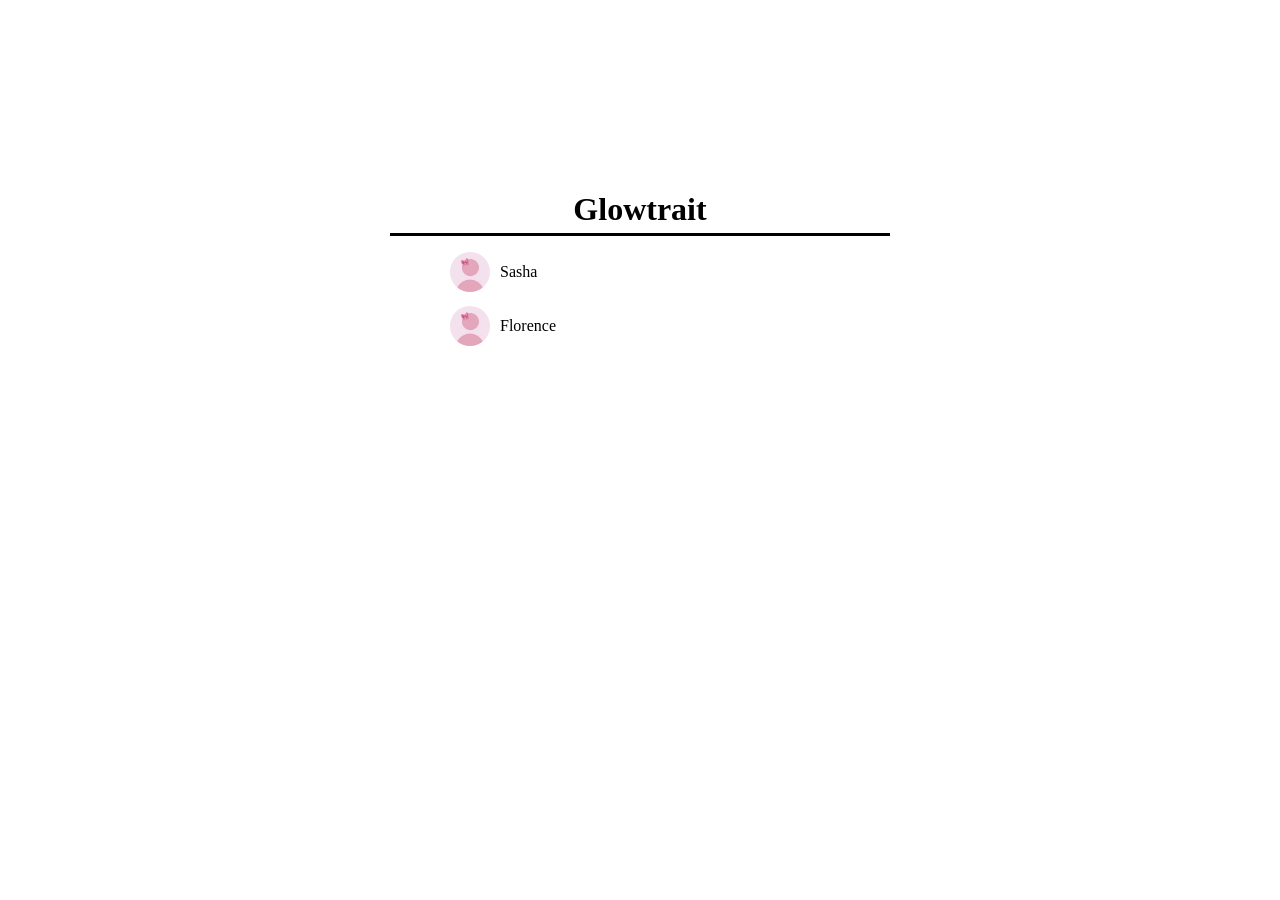
<file: index.html>
<!DOCTYPE html>
<html lang="en">
<head>
    <meta charset="UTF-8">
    <meta name="viewport" content="width=device-width, initial-scale=1.0">
    <title>Home - Glowtrait</title>
    <link rel="stylesheet" href="css/normalize.css">
    <link rel="stylesheet" href="css/style.css">
</head>
<body id="landing-page">
    <main>
        <h1>Glowtrait</h1>
        <div id="page-select">
            <a href="/sasha/index.html">
                <div class="user-select"><img src="img/tests/prettypfp.jpg" class="pfp"><p>Sasha</p></div>
            </a>
            <a href="/florence/index.html">
                <div class="user-select"><img src="img/tests/prettypfp.jpg" class="pfp"><p>Florence</p></div>
            </a>
        </div>
    </main>
</body>
</html>
</file>
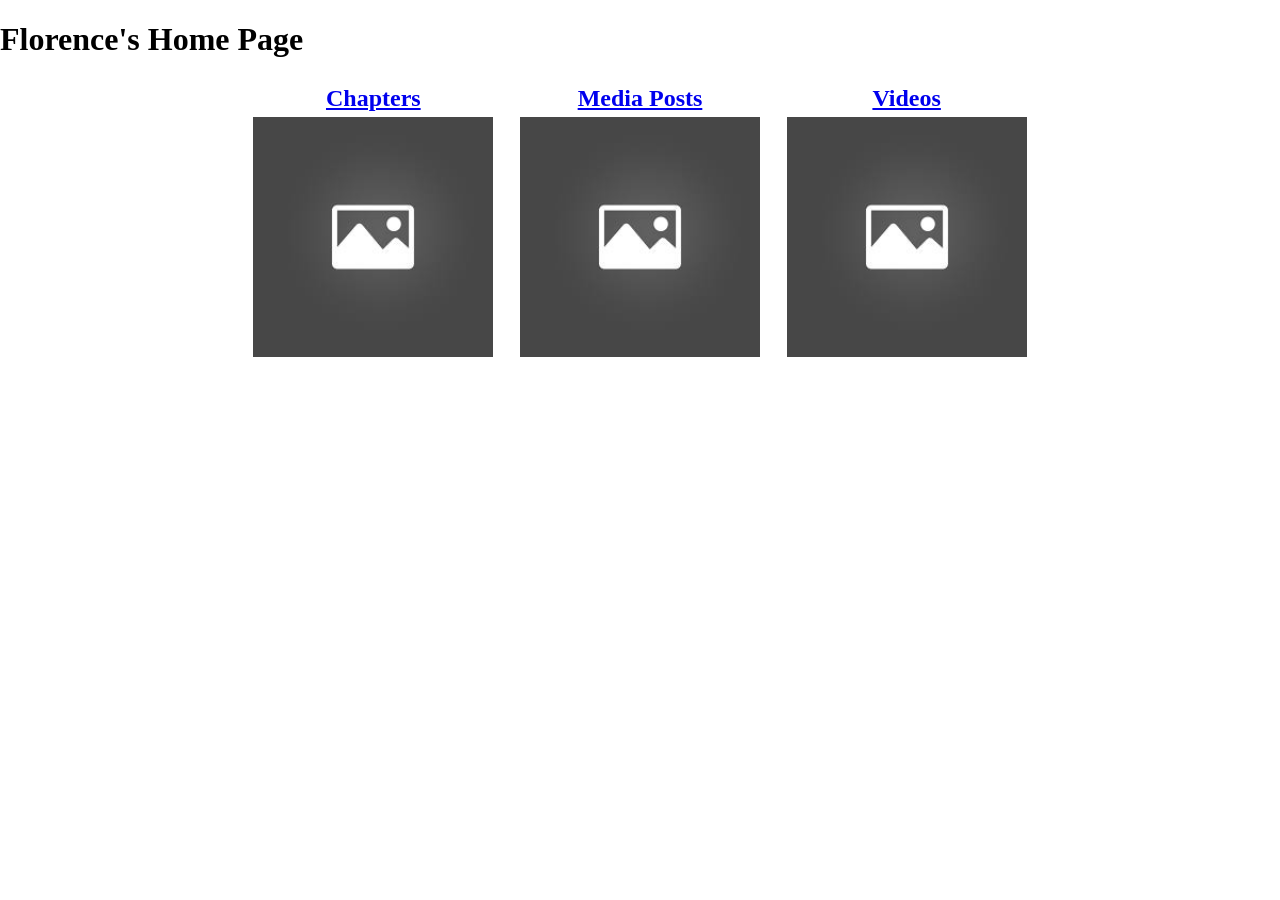
<file: florence/index.html>
<!DOCTYPE html>
<html lang="en">
<head>
    <meta charset="UTF-8">
    <meta name="viewport" content="width=device-width, initial-scale=1.0">
    <title>Hone - Florence - Glowtrait</title>
    <link rel="stylesheet" href="/css/normalize.css">
    <link rel="stylesheet" href="/css/style.css">
</head>
<body id="user-home">
    <main>
        <h1>Florence's Home Page</h1>
        <div class="home-select">
            <a href="/florence/chapters.html">
                <div class="home-select-option">
                    <h2>Chapters</h2>
                    <img src="/img/tests/squareplaceholder.jpg" class="select-img placeholder">
                </div>
            </a>
            <a href="/florence/media-posts.html">
                <div class="home-select-option">
                    <h2>Media Posts</h2>
                    <img src="/img/tests/squareplaceholder.jpg" class="select-img placeholder">
                </div>
            </a>
            <a href="/florence/videos.html">
                <div class="home-select-option">
                    <h2>Videos</h2>
                    <img src="/img/tests/squareplaceholder.jpg" class="select-img placeholder">
                </div>
            </a>
        </div>
    </main>
</body>
</html>
</file>
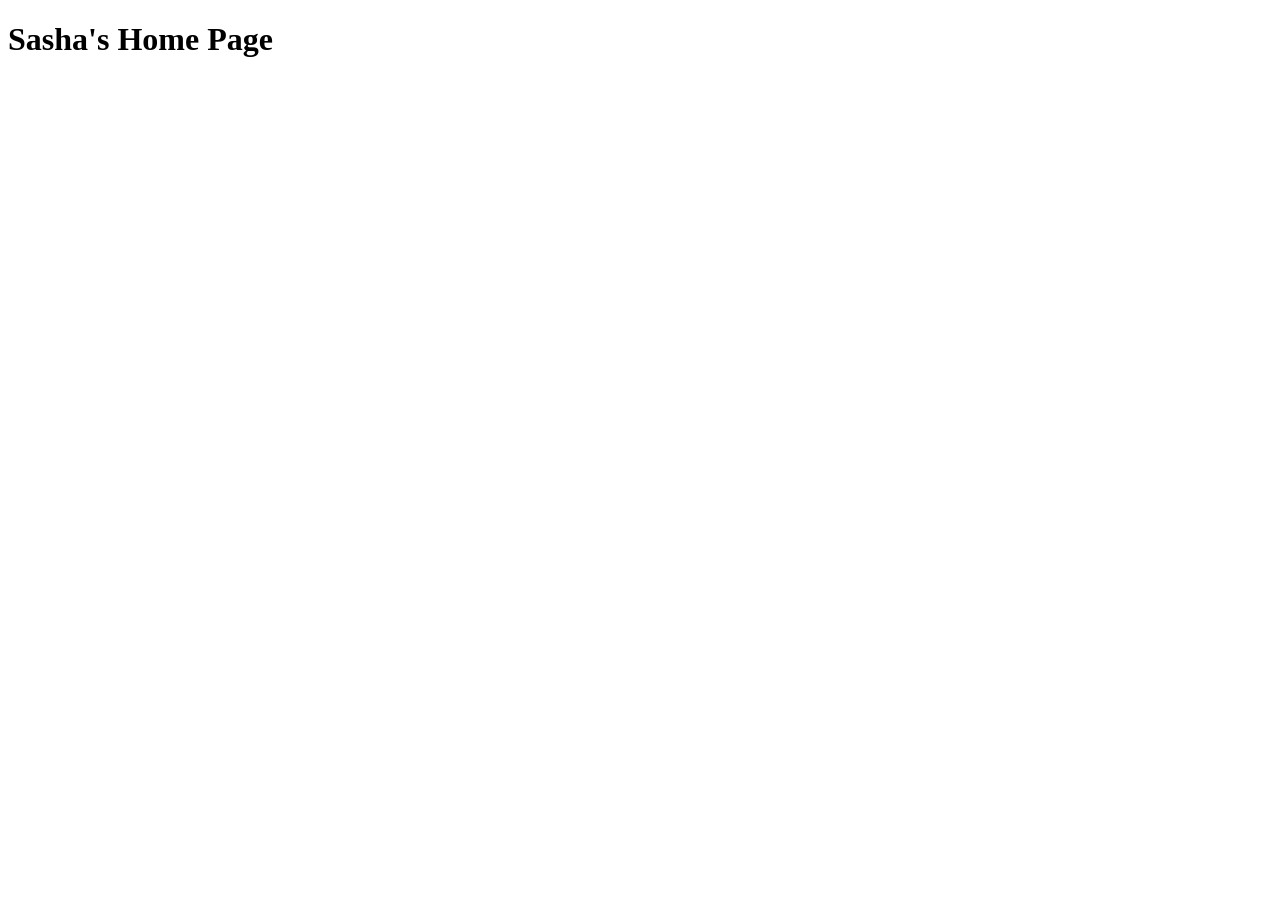
<file: sasha/index.html>
<!DOCTYPE html>
<html lang="en">
<head>
    <meta charset="UTF-8">
    <meta name="viewport" content="width=device-width, initial-scale=1.0">
    <title>Home - Sasha - Glowtrait</title>
</head>
<body>
    <h1>Sasha's Home Page</h1>
</body>
</html>
</file>
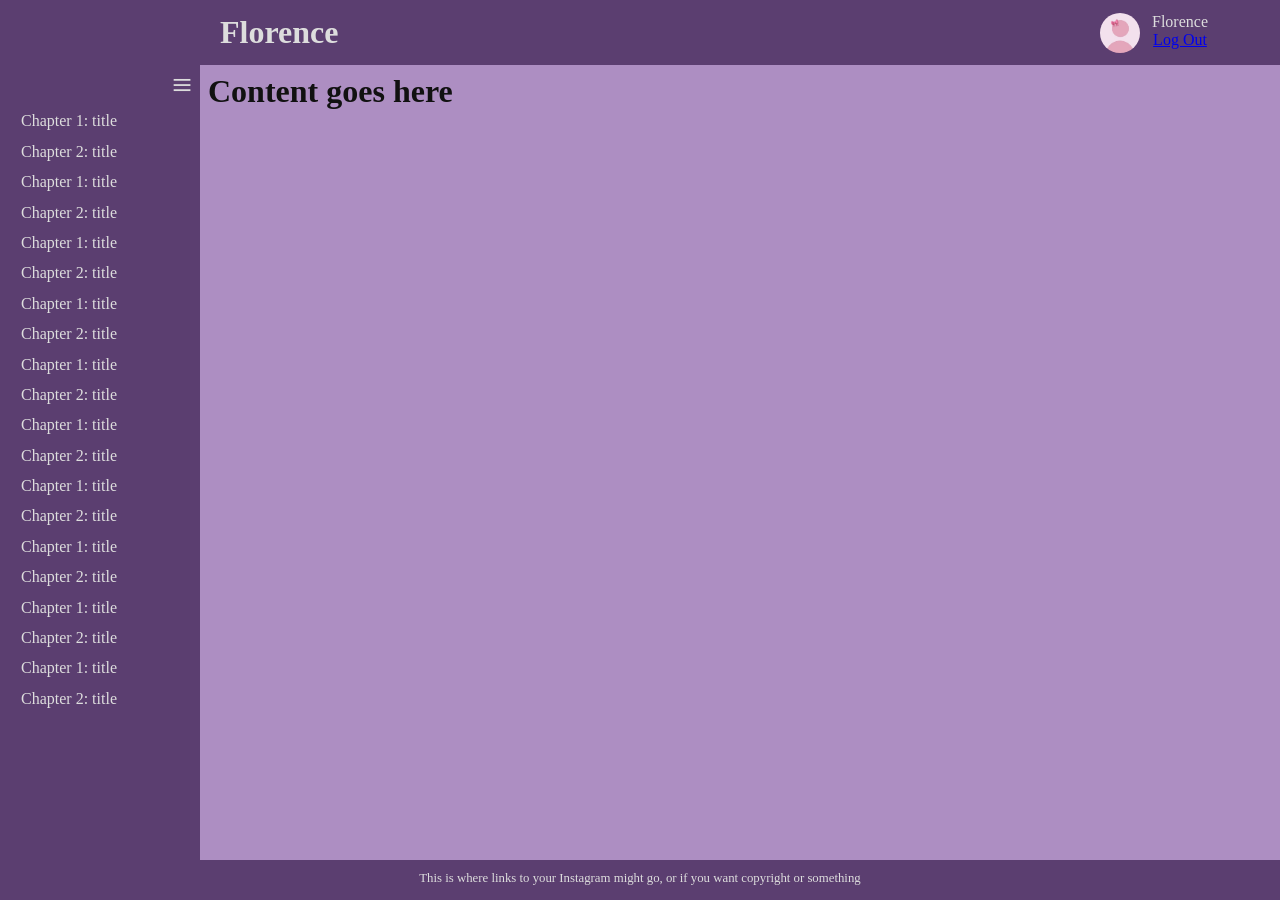
<file: florence/chapters.html>
<!DOCTYPE html>
<html lang="en">
<head>
    <meta charset="UTF-8">
    <meta name="viewport" content="width=device-width, initial-scale=1.0">
    <title>Chapters - Florence - Glowtrait</title>
    <link href="/css/normalize.css" rel="stylesheet"> 
    <link href="/css/style.css" rel="stylesheet">
    <link href="/css/florence.css" rel="stylesheet">
    <script src="/scripts.js" async></script>
</head>
<body id="user-chapters">
    <header>
        <h1>Florence</h1>
        <div id="switch-users">
            <img src="/img/tests/prettypfp.jpg" class="pfp">
            <p>Florence</p>
            <p><a href="/florence/index.html">Log Out</a></p>
        </div>
    </header>
    <nav class="open">
        <p id="hamburger">&#8801;</p>
        <ul>
            <li>Chapter 1: title</li>
            <li>Chapter 2: title</li>
            <li>Chapter 1: title</li>
            <li>Chapter 2: title</li>
            <li>Chapter 1: title</li>
            <li>Chapter 2: title</li>
            <li>Chapter 1: title</li>
            <li>Chapter 2: title</li>
            <li>Chapter 1: title</li>
            <li>Chapter 2: title</li>
            <li>Chapter 1: title</li>
            <li>Chapter 2: title</li>
            <li>Chapter 1: title</li>
            <li>Chapter 2: title</li>
            <li>Chapter 1: title</li>
            <li>Chapter 2: title</li>
            <li>Chapter 1: title</li>
            <li>Chapter 2: title</li>
            <li>Chapter 1: title</li>
            <li>Chapter 2: title</li>
        </ul>
    </nav>
    <main class=""><h1>Content goes here</h1></main>
    <footer>
        <small>This is where links to your Instagram might go, or if you want copyright or something</small>
    </footer>
</body>
</html>
</file>
<file: css/style.css>
/* global settings */
*, *::before, *::after {
  box-sizing: border-box;
}

:root {
    --global-padding: 8px;
}

.width-800 {
    max-width: 800px;
}

/* landing page specific styling */
#landing-page main {
    display: flex;
    flex-direction: column;
    justify-content: center;
    height: 60vh;
}

#landing-page h1 {
    border-bottom: 3px solid black;
    width: 100%;
    max-width: 500px;
    text-align: center;
    padding: 5px 0;
    margin: 0 auto;
}

#landing-page .pfp, #user-chapters .pfp {
    width: 40px;
    height: 40px;
    border-radius: 50%;
}

#page-select {
    margin-top: 10px;
}

#landing-page .user-select {
    position: relative;
    max-width: 500px;
    margin: 0 auto;
    padding: 6px 0 4px 60px;
}

#landing-page .user-select p {
    display: inline-block;
    width: fit-content;
    margin-left: 10px;
    position: relative;
    top: -15px;
    margin-bottom: -15px;
}

#landing-page a {
    color: black;
}

#landing-page a div:hover {
    background-color: lightgray;
}

/* main page select */
#user-home .home-select {
    display: flex;
    align-items: flex-end;
    max-width: 800px;
    margin: 0 auto;
}

#user-home .home-select a {
    width: 30%;
    margin: 0 auto;
}

#user-home .home-select-option {
    width: 100%;
    margin: 0 auto;
    text-align: center;
}

#user-home .home-select-option h2 {
    margin: 5px;
}

#user-home .home-select-option img {
    width: 100%;
}

#user-chapters header {
    display: flex;
    justify-content: space-between;
    margin: 0 auto;
}

#user-chapters div {
    text-align: center;
}

#user-chapters header p {
    margin: 0;
}

#switch-users {
    padding: 10px;
    width: 140px;
}

#switch-users img {
    float: left;
}


@media screen and (width >= 800px) {
    #user-chapters h1 {
        margin: 0;
        padding: 0;
    }
    #user-chapters header {
        height: 65px;
        align-items: center;
        padding: 0 50px 0 220px;
    }

    #hamburger {
        font-size: 36px;
        margin: 0;
        padding-right: var(--global-padding);
        text-align: right;
        z-index: 150;

    }

    #user-chapters nav {
        width: 200px;
        height: calc(100% - 65px - 40px);
        position: fixed;
        left: 0;

        overflow: auto;
        z-index: 100;
    }

    #user-chapters nav ul li {
        list-style: none;
        padding: 6px;
    }
    
    #user-chapters nav ul {
        margin: 0;
        padding: 0 15px;
        clear: both;
    }

    #user-chapters nav:not(.open) {
        transform: translateX(-200px);
    }

    #user-chapters nav:not(.open) #hamburger {
        position: fixed;
        transform: translateX(200px);
        padding: 0 10px;
        border-radius: 0 0 50% 0;
    }

    #user-chapters main {
        position: fixed;
        top: 65px;
        left: 200px;
        padding: var(--global-padding);
        width: 100%;
        height: calc(100% - 65px - 40px);
        overflow: auto;
        z-index: 50;
    }

    #user-chapters .full {
        left: 0;
        padding-left: 75px;
    }

    #user-chapters footer {
        height: 40px;
        padding: var(--global-padding);
        position: fixed;
        bottom: 0;
        width: 100%;
        text-align: center;
    }

}
</file>
<file: css/florence.css>
:root {
    --background-colour: #ad8ec2;
    --accent-1: #290d3b;
    --accent-2: #5b3e70;
    --accent-2-darker: #432c53;
    --text-light: #dddddd;
    --text-dark: #111111;
}

body {
    color: var(--text-dark);
    background-color: var(--background-colour);
}

#user-chapters header, #user-chapters footer, #hamburger{
    background-color: var(--accent-2);
    color: var(--text-light);
}

@media screen and (width >= 800px) {
    #user-chapters nav {
        background-color: var(--accent-2);
        color: var(--text-light);
    }


    #user-chapters #switch-users:hover {
        background-color: var(--accent-2-darker);
    }
}
</file>
